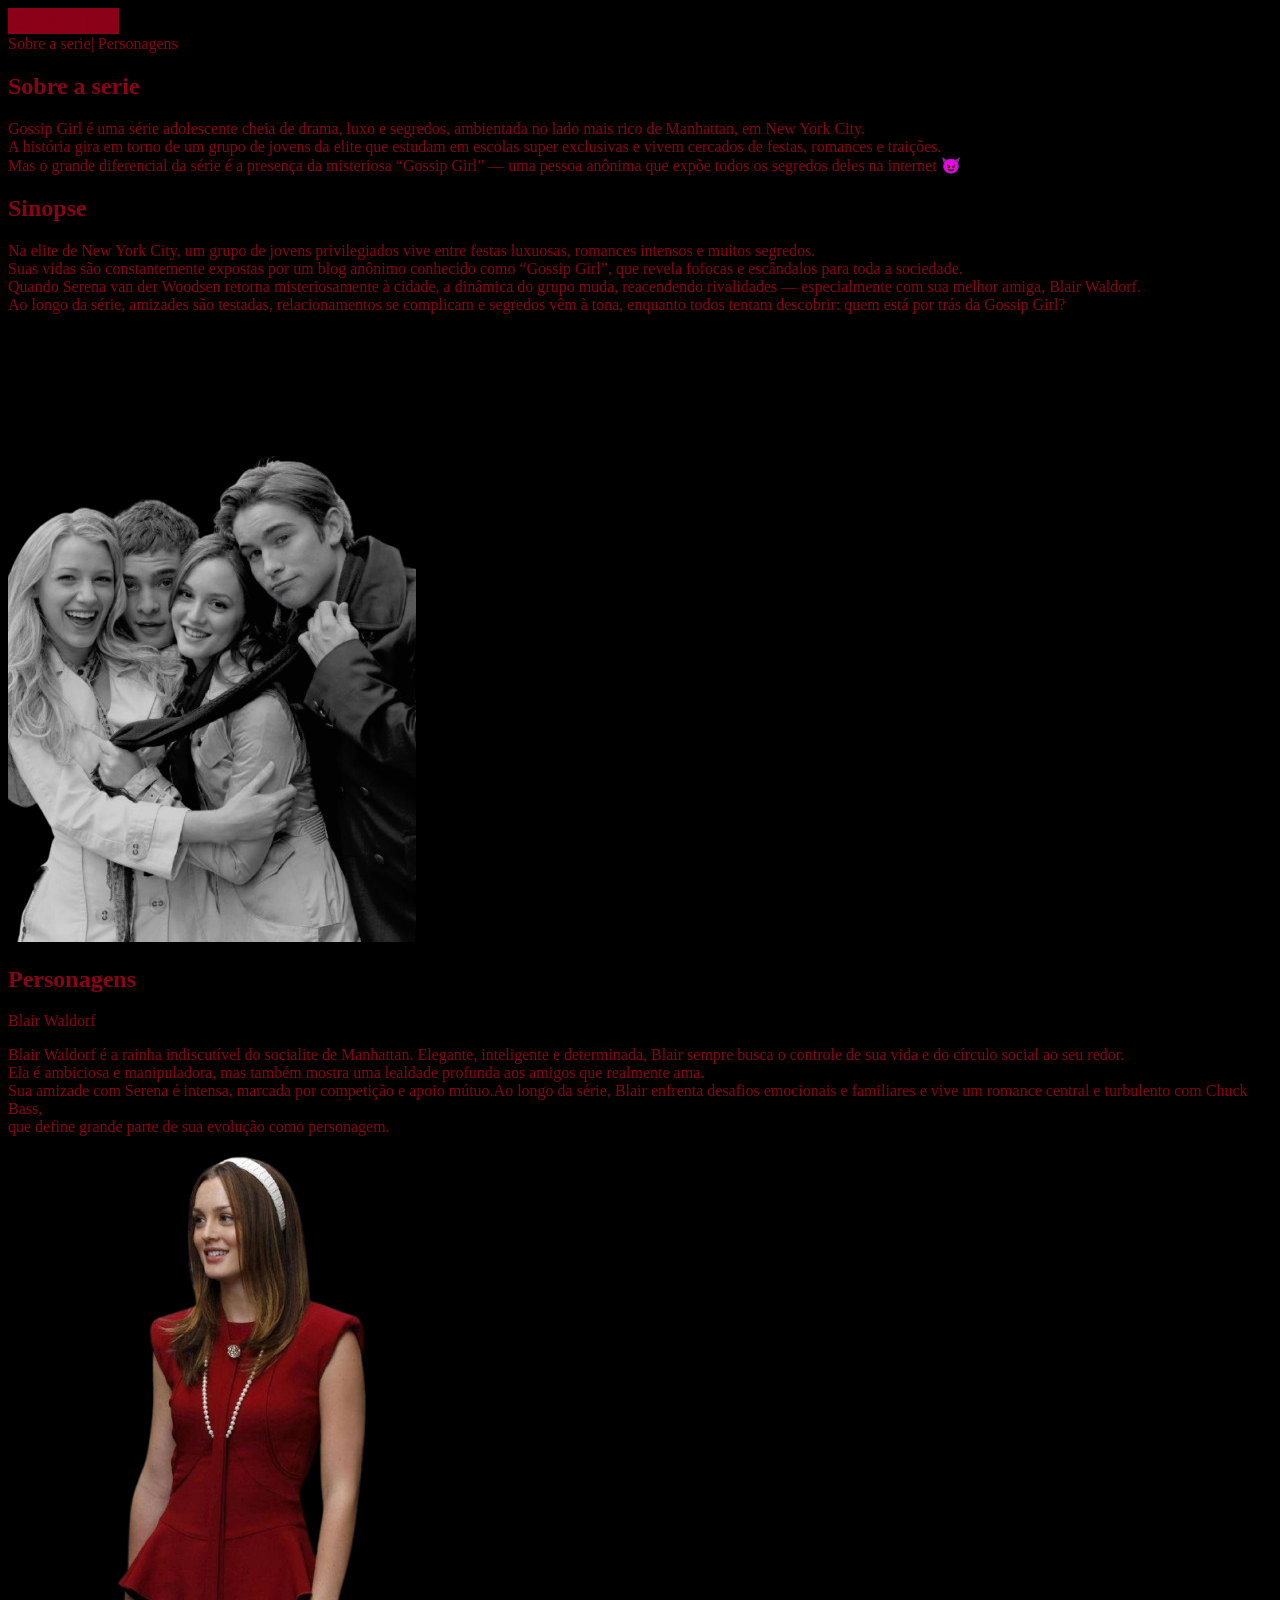
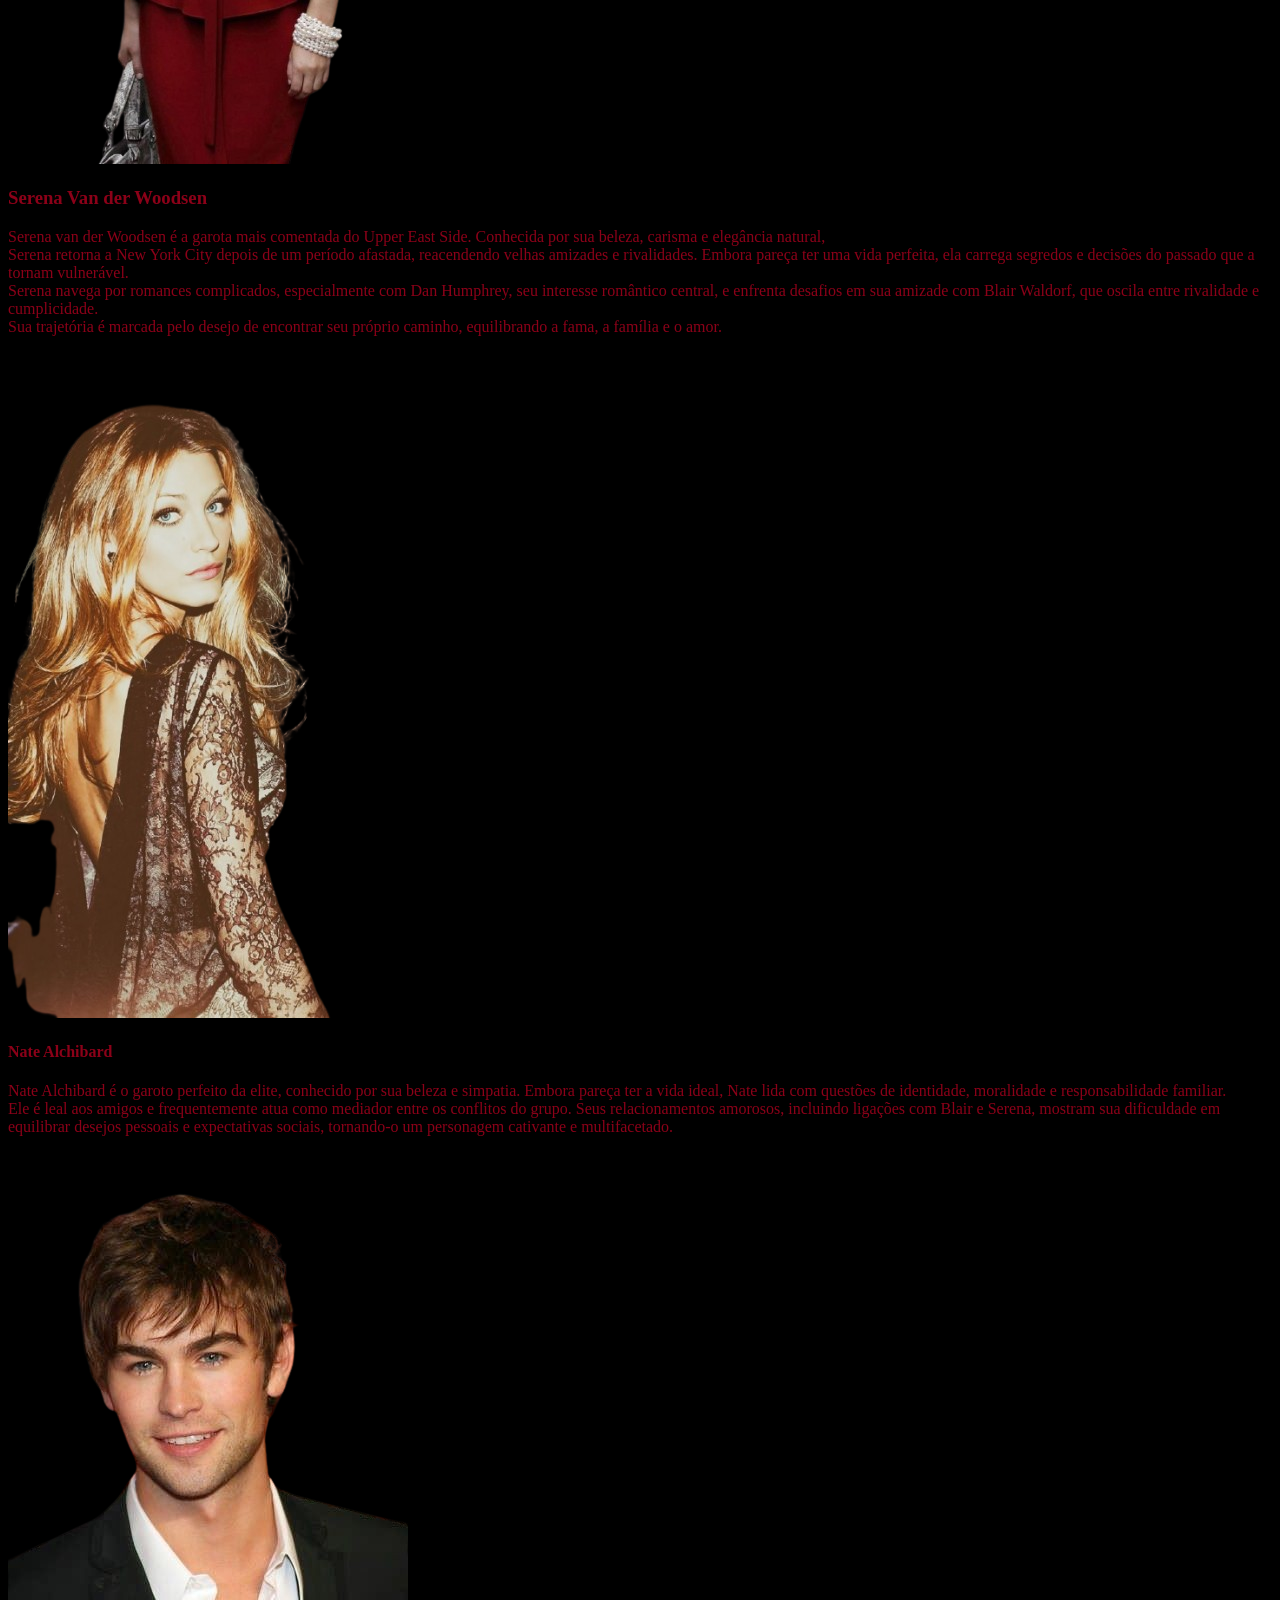
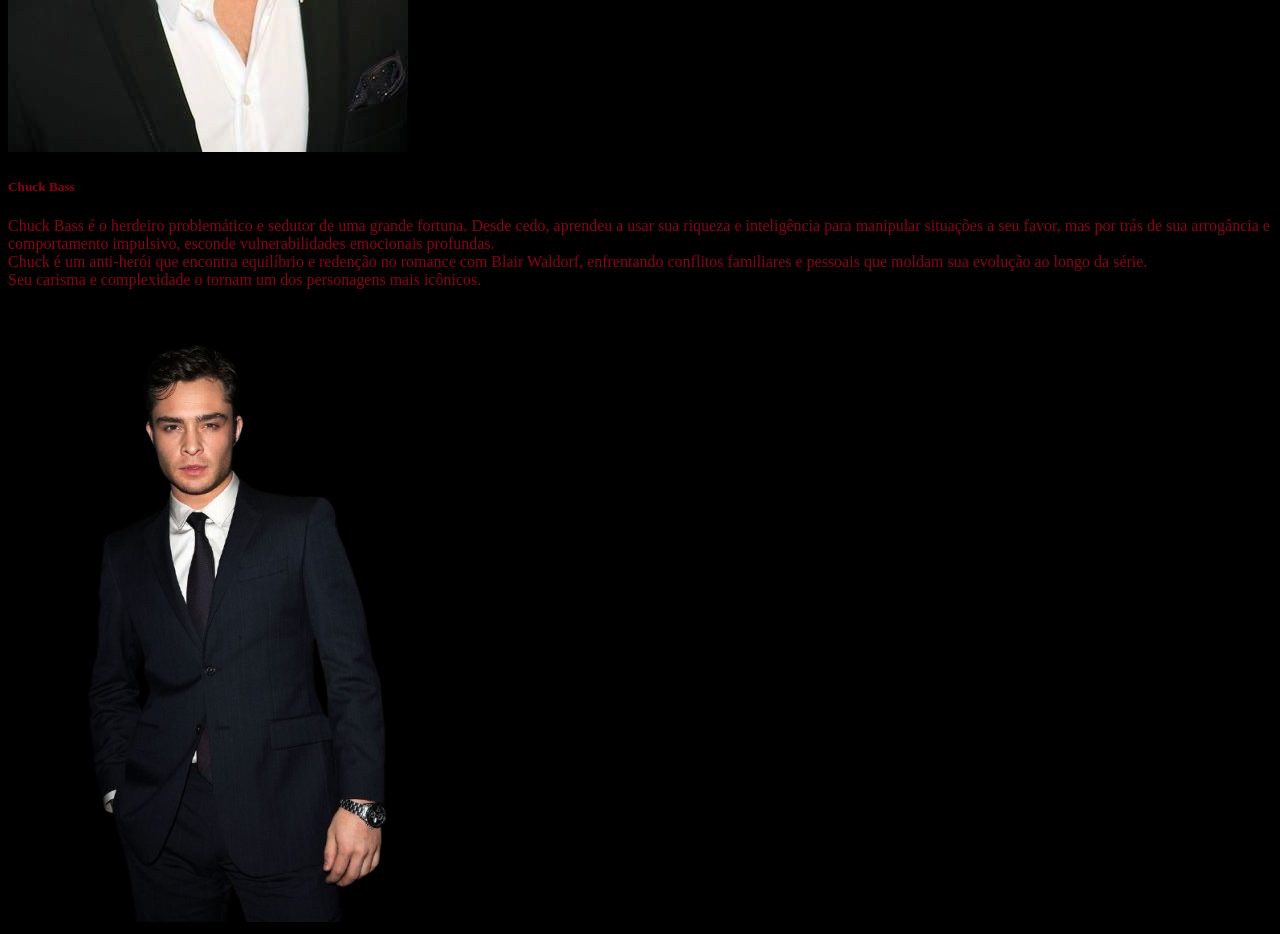
<file: ProjetoWEB03/index.html>
<!DOCTYPE html>
<html lang="en">
<head>
    <meta charset="UTF-8">
    <meta name="viewport" content="width=device-width, initial-scale=1.0">
    <link rel="stylesheet" href="style.css">
    <title>GG</title>
</head>
<body>
    <header> <span>Gossip girl</span></header>
    <nav>
        <a href="#sobreaserie">Sobre a serie|</a> 
        <a href="#personagens">Personagens</a>
    </nav>

    <main>
       <section id="sobreaserie">
        <h1>Sobre a serie</h1>
        <p>Gossip Girl é uma série adolescente cheia de drama, luxo e segredos, ambientada no lado mais rico de Manhattan, em New York City. <br>

A história gira em torno de um grupo de jovens da elite que estudam em escolas super exclusivas e vivem cercados de festas, romances e traições.  <br>Mas o grande diferencial da série é a presença da misteriosa “Gossip Girl” — uma pessoa anônima que expõe todos os segredos deles na internet 😈</p>
        <h2>Sinopse</h2>
        <p>Na elite de New York City, um grupo de jovens privilegiados vive entre festas luxuosas, romances intensos e muitos segredos. <br>Suas vidas são constantemente expostas por um blog anônimo conhecido como “Gossip Girl”, que revela fofocas e escândalos para toda a sociedade. <br>

Quando Serena van der Woodsen retorna misteriosamente à cidade, a dinâmica do grupo muda, reacendendo rivalidades — especialmente com sua melhor amiga, Blair Waldorf. <br>

Ao longo da série, amizades são testadas, relacionamentos se complicam e segredos vêm à tona, enquanto todos tentam descobrir: quem está por trás da Gossip Girl?</p>
        <img src="img/gg.png" alt="">
       </section>

       <section id="personagens">
        <h1>Personagens</h1>
        </h2> Blair Waldorf</h2>
        <p>Blair Waldorf é a rainha indiscutível do socialite de Manhattan. Elegante, inteligente e determinada, Blair sempre busca o controle de sua vida e do círculo social ao seu redor.  <br>Ela é ambiciosa e manipuladora, mas também mostra uma lealdade profunda aos amigos que realmente ama.  <br>Sua amizade com Serena é intensa, marcada por competição e apoio mútuo.Ao longo da série, Blair enfrenta desafios emocionais e familiares e vive um romance central e turbulento com Chuck Bass, <br> que define grande parte de sua evolução como personagem. </p>
        <img src="img/Blairr.png" alt="">
        <h3>Serena Van der Woodsen</h3>
        <p>Serena van der Woodsen é a garota mais comentada do Upper East Side. Conhecida por sua beleza, carisma e elegância natural, <br> Serena retorna a New York City depois de um período afastada, reacendendo velhas amizades e rivalidades. Embora pareça ter uma vida perfeita, ela carrega segredos e decisões do passado que a tornam vulnerável.  <br>Serena navega por romances complicados, especialmente com Dan Humphrey, seu interesse romântico central, e enfrenta desafios em sua amizade com Blair Waldorf, que oscila entre rivalidade e cumplicidade. <br> Sua trajetória é marcada pelo desejo de encontrar seu próprio caminho, equilibrando a fama, a família e o amor.</p>
        <img src="img/serena.png" alt="">
        <h4>Nate Alchibard</h4>
        <p>Nate Alchibard é o garoto perfeito da elite, conhecido por sua beleza e simpatia. Embora pareça ter a vida ideal, Nate lida com questões de identidade, moralidade e responsabilidade familiar. <br> Ele é leal aos amigos e frequentemente atua como mediador entre os conflitos do grupo. Seus relacionamentos amorosos, incluindo ligações com Blair e Serena, mostram sua dificuldade em equilibrar desejos pessoais e expectativas sociais, tornando-o um personagem cativante e multifacetado.</p>
        <img src="img/nate.png" alt="">
        <h5>Chuck Bass</h5>
        <p>Chuck Bass é o herdeiro problemático e sedutor de uma grande fortuna. Desde cedo, aprendeu a usar sua riqueza e inteligência para manipular situações a seu favor, mas por trás de sua arrogância e comportamento impulsivo, esconde vulnerabilidades emocionais profundas. <br> Chuck é um anti-herói que encontra equilíbrio e redenção no romance com Blair Waldorf, enfrentando conflitos familiares e pessoais que moldam sua evolução ao longo da série. <br>Seu carisma e complexidade o tornam um dos personagens mais icônicos.</p>
        <img src="img/chuck.png" alt="">
        </section>
       </section>
    </main>

    
</body>
</html>
</file>
<file: ProjetoWEB03/style.css>
body{
    background-color: black;
}
header span{
    background-color: #8b0118;
    color: #8b0118;
    font-size: 24px;
    font-weight: 800;

}

nav a{
    text-decoration: none;
    color: #8b0118;
}

main section{
    color: #8b0118;
}
</file>
